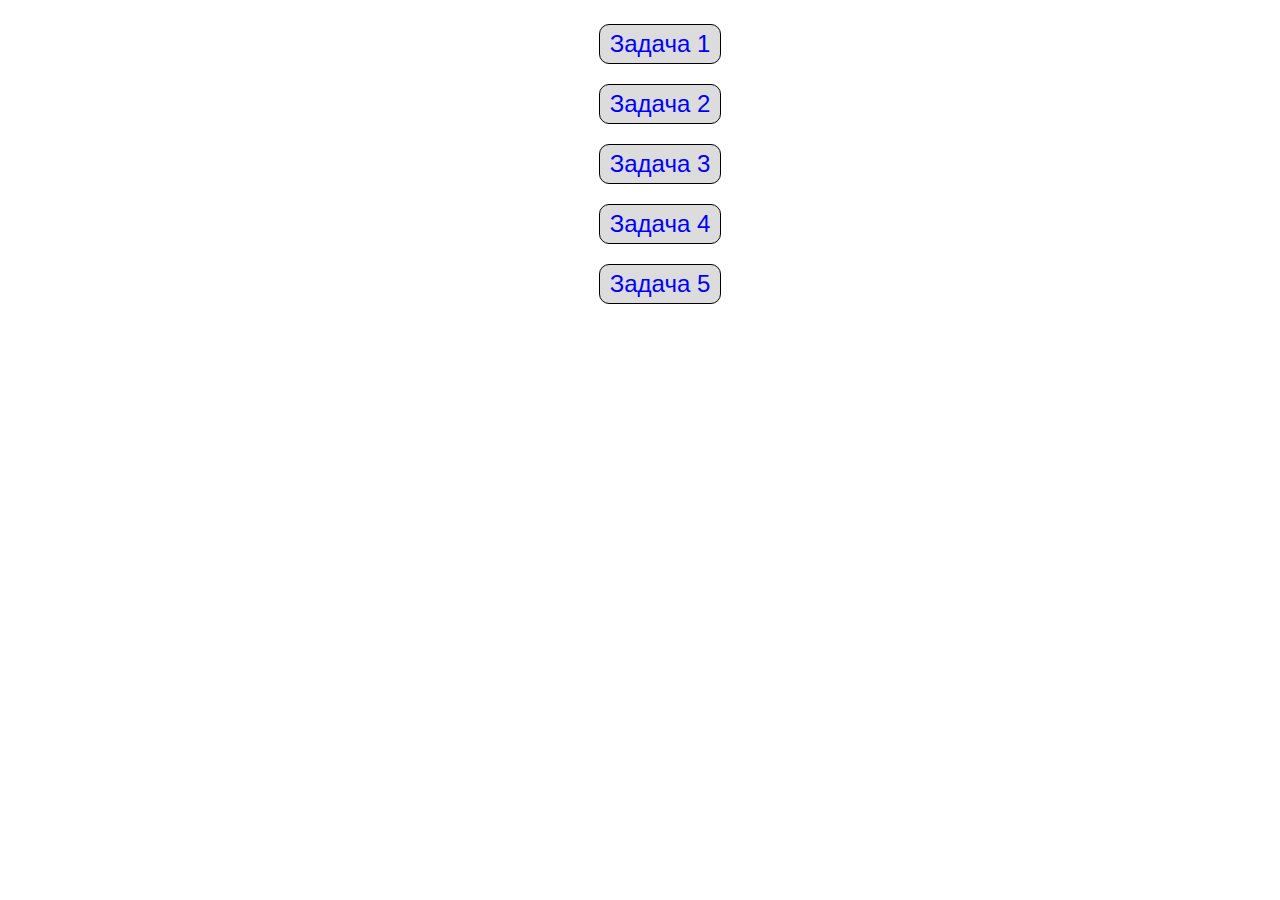
<file: index.html>
<!DOCTYPE html>
<html lang="en">
  <head>
    <meta charset="UTF-8" />
    <title>JS-Start</title>
    <link rel="stylesheet" href="css/style.css" />
    <link
      rel="apple-touch-icon"
      sizes="180x180"
      href="favicon/apple-touch-icon.png"
    />
    <link
      rel="icon"
      type="image/png"
      sizes="32x32"
      href="favicon/favicon-32x32.png"
    />
    <link
      rel="icon"
      type="image/png"
      sizes="16x16"
      href="favicon/favicon-16x16.png"
    />
    <link rel="manifest" href="favicon/site.webmanifest" />
  </head>
  <body>
    <div class="mainPage">
      <ul>
        <li>
          <a href="task1/index.html">Задача 1</a>
        </li>
        <li>
          <a href="task2/index.html">Задача 2</a>
        </li>
        <li>
          <a href="task3/index.html">Задача 3</a>
        </li>
        <li>
          <a href="task4/index.html">Задача 4</a>
        </li>
        <li>
          <a href="task5/index.html">Задача 5</a>
        </li>
      </ul>
    </div>
  </body>
</html>
</file>
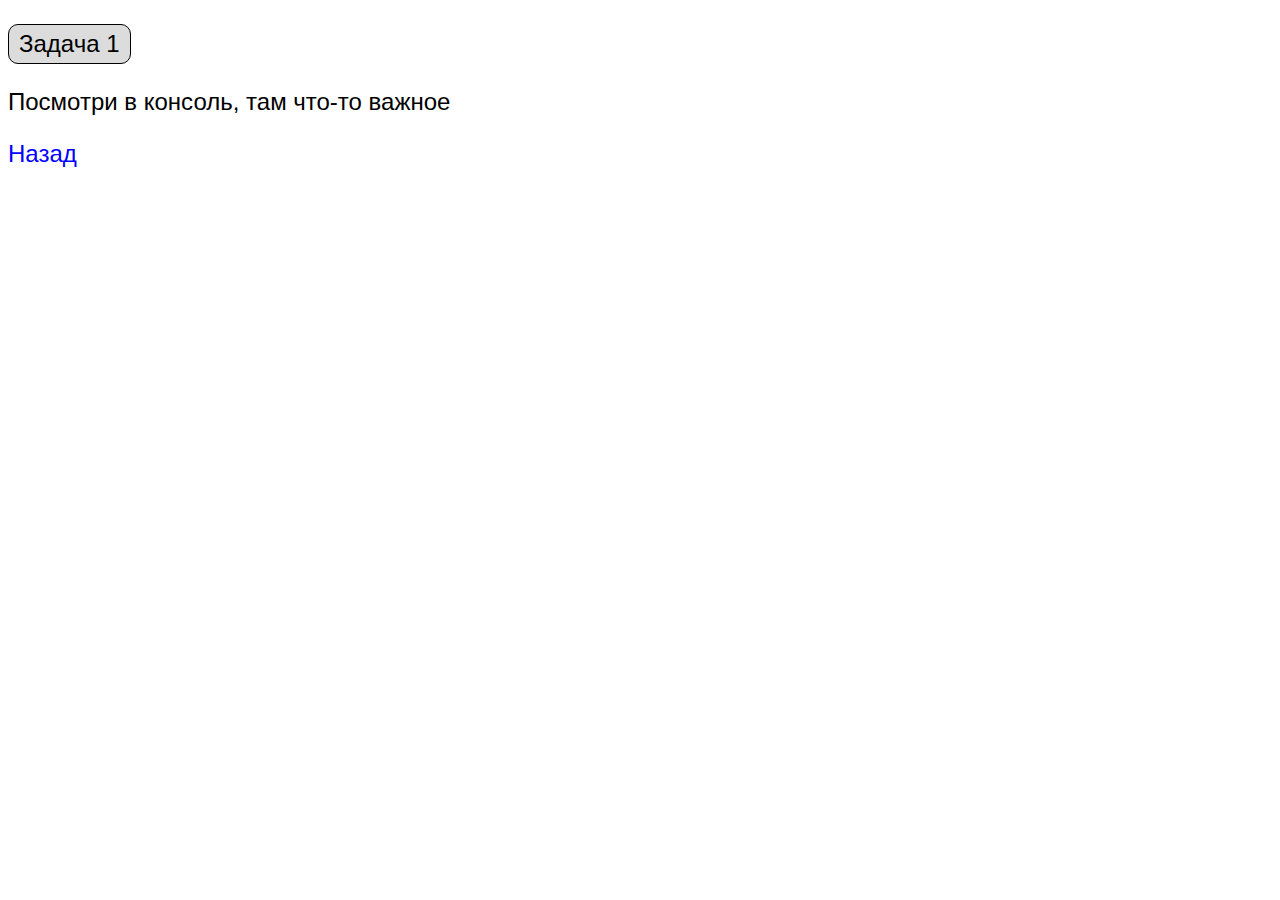
<file: task1/index.html>
<!DOCTYPE html>
<html lang="en">
  <head>
    <meta charset="UTF-8" />
    <title>JS-Start. 1 задача</title>
    <link rel="stylesheet" href="../css/style.css" />
  </head>
  <body>
    <p class="task">Задача 1</p>
    <p>Посмотри в консоль, там что-то важное</p>
    <a href="../index.html">Назад</a>
  </body>
  <script src="script.js"></script>
</html>
</file>
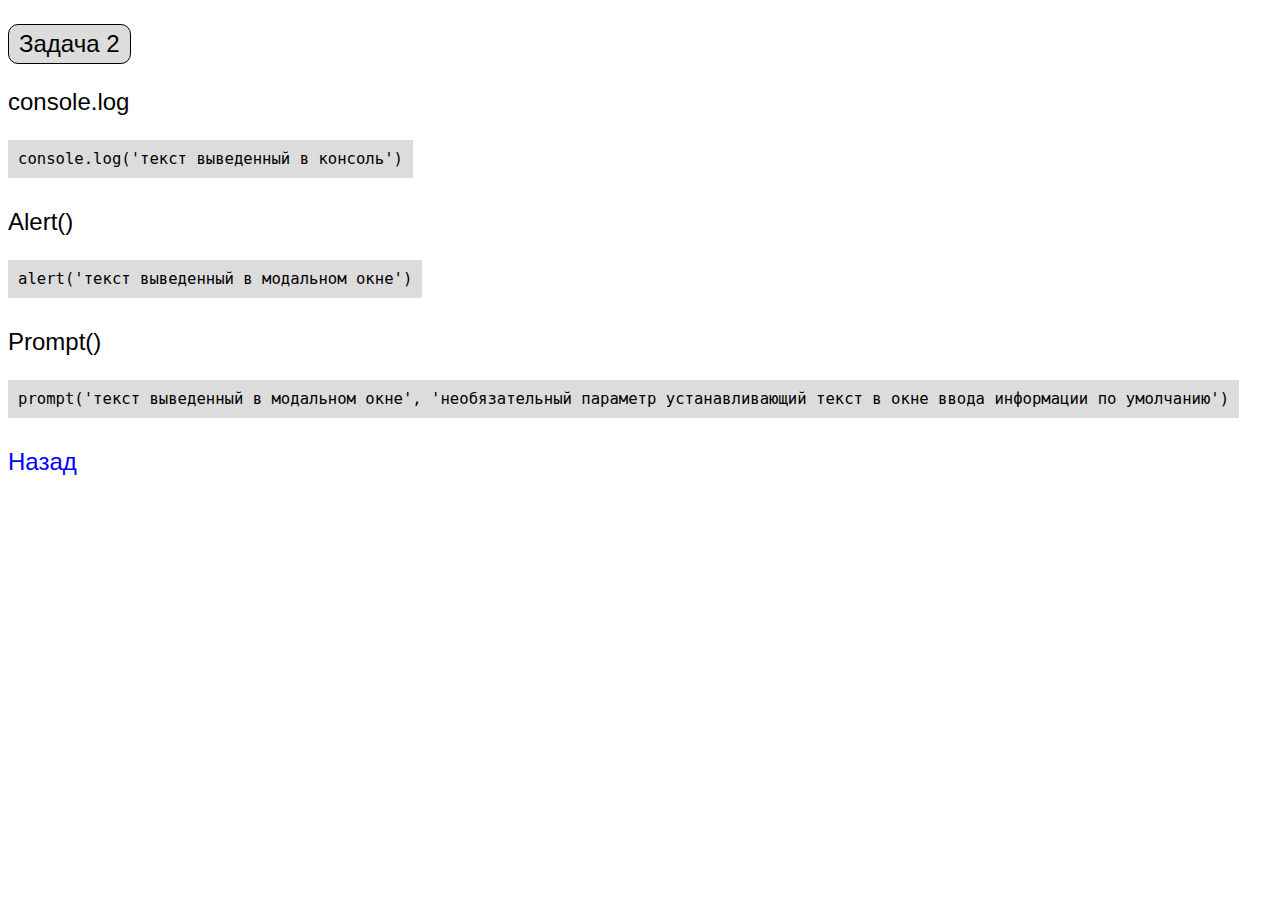
<file: task2/index.html>
<!DOCTYPE html>
<html lang="en">
  <head>
    <meta charset="UTF-8" />
    <title>JS-Start. 2 задача</title>
    <link rel="stylesheet" href="../css/style.css" />
  </head>
  <body>
    <p class="task">Задача 2</p>
    <p id="consoleLog">console.log</p>
    <code> console.log('текст выведенный в консоль') </code>
    <p id="alert">Alert()</p>
    <code> alert('текст выведенный в модальном окне') </code>
    <p id="prompt">Prompt()</p>
    <code>
      prompt('текст выведенный в модальном окне', 'необязательный параметр
      устанавливающий текст в окне ввода информации по умолчанию')
    </code>

    <div>
      <a href="../index.html">Назад</a>
    </div>

    <script src="script.js"></script>
  </body>
</html>
</file>
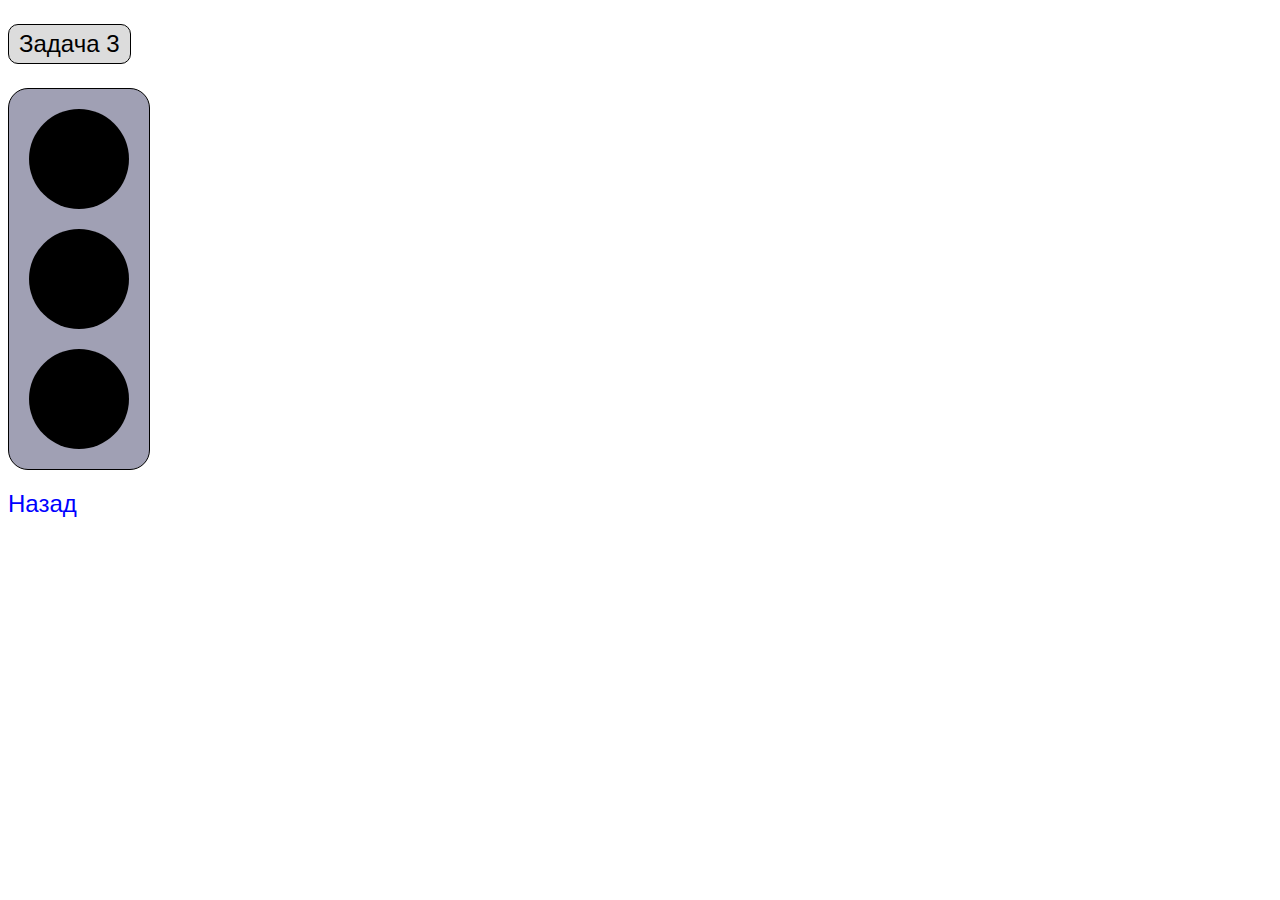
<file: task3/index.html>
<!DOCTYPE html>
<html lang="en">
  <head>
    <meta charset="UTF-8" />
    <title>JS-Start. 3 задача</title>
    <link rel="stylesheet" type="text/css" href="../css/style.css" />
  </head>
  <body>
    <p class="task">Задача 3</p>
    <div id="frame">
      <div class="trafficLight" id="trafficLight_1"></div>
      <div class="trafficLight" id="trafficLight_2"></div>
      <div class="trafficLight" id="trafficLight_3"></div>
    </div>
    <a href="../index.html">Назад</a>
    <script src="script.js"></script>
  </body>
</html>
</file>
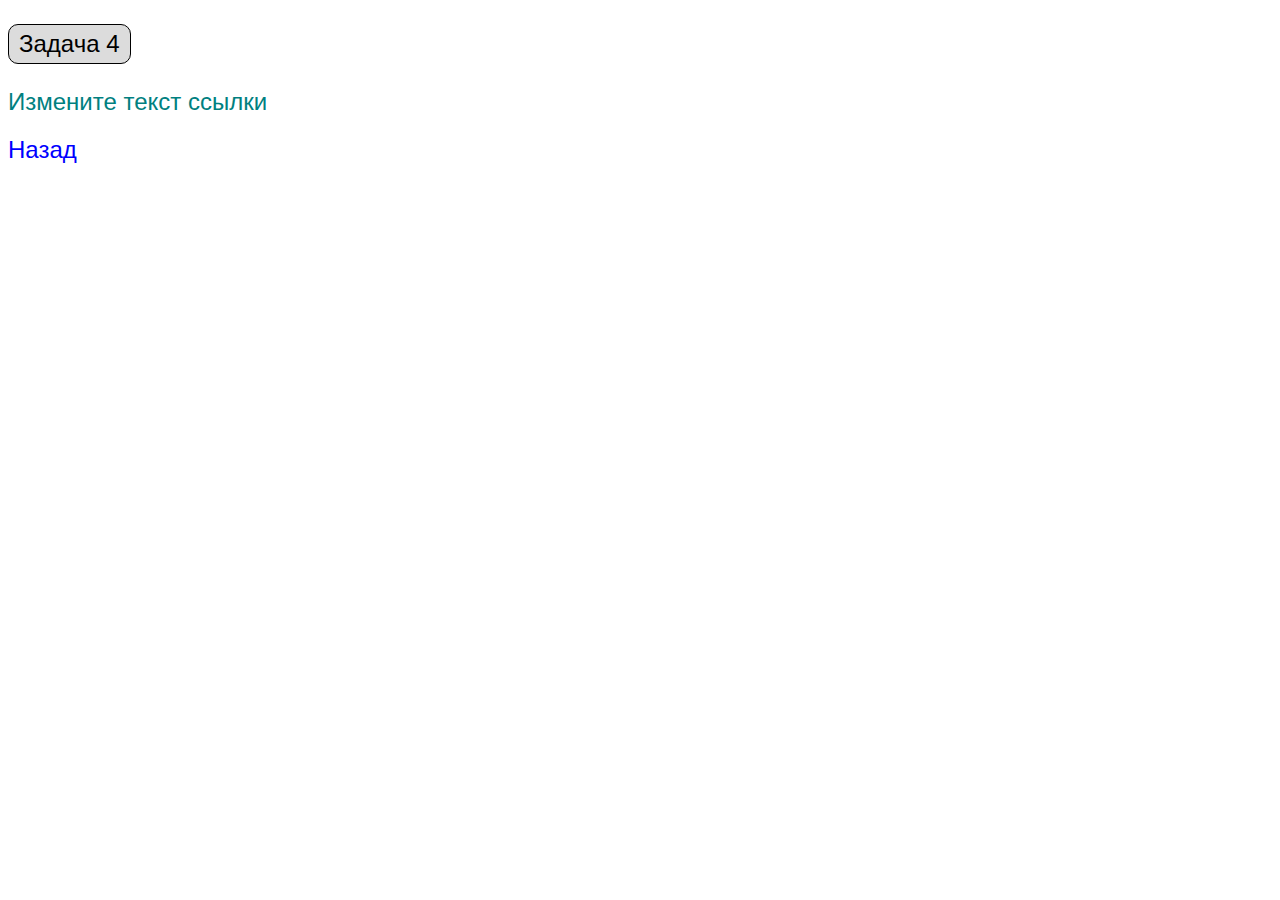
<file: task4/index.html>
<!DOCTYPE html>
<html lang="en">
  <head>
    <meta charset="UTF-8" />
    <title>JS-Start. 4 задача</title>
    <link rel="stylesheet" href="../css/style.css" />
  </head>
  <body>
    <p class="task">Задача 4</p>
    <a href="#" id="link">Измените текст ссылки</a>
    <div class="div_task4">
      <a href="../index.html">Назад</a>
    </div>

    <script src="script.js"></script>
  </body>
</html>
</file>
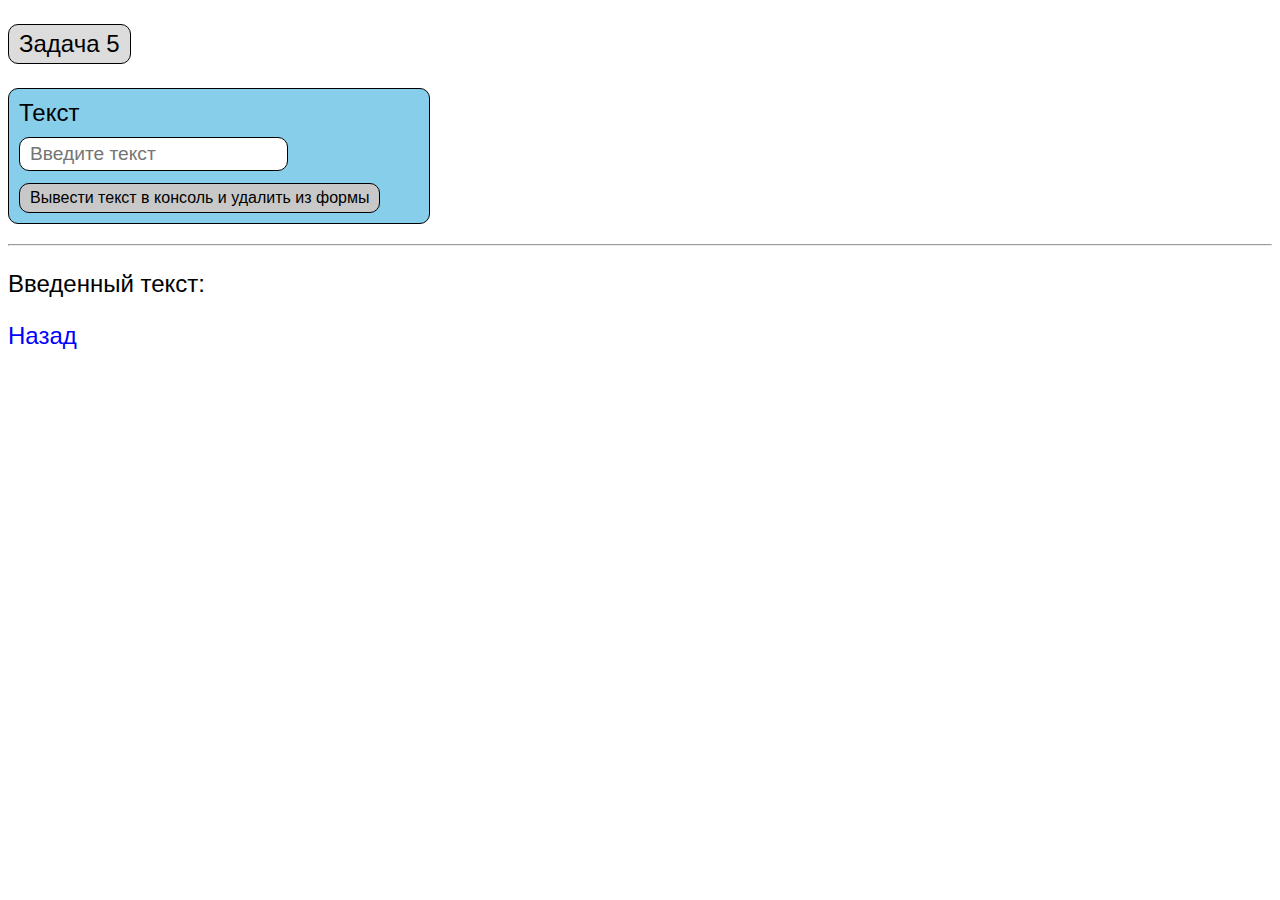
<file: task5/index.html>
<!DOCTYPE html>
<html lang="en">
  <head>
    <meta charset="UTF-8" />
    <title>JS-Start. 5 задача</title>
    <link rel="stylesheet" href="../css/style.css" />
  </head>
  <body>
    <p class="task">Задача 5</p>
    <form action="#" onsubmit="return false;">
      <label>
        Текст
        <input type="text" placeholder="Введите текст" id="input" />
      </label>
      <button type="submit" id="button">
        Вывести текст в консоль и удалить из формы
      </button>
    </form>
    <hr />
    <p>Введенный текст:</p>
    <p id="duplicateField"></p>
    <a href="../index.html">Назад</a>
    <script src="script.js"></script>
  </body>
</html>
</file>
<file: css/style.css>
.mainPage {
  display: flex;
  align-items: center;
  justify-content: center;
}

ul {
  list-style-type: none;
}

li {
  width: fit-content;
  padding: 5px 10px;
  margin-bottom: 20px;
  border: 1px solid black;
  border-radius: 10px;
  background-color: rgb(220, 220, 220);
}

a {
  text-decoration: none;
  color: blue;
  font-family: "Franklin Gothic Medium", "Arial Narrow", Arial, sans-serif;
  font-size: 1.5rem;
  margin-top: 20px;
}

a:visited {
  color: blue;
}

p {
  font-size: 1.5rem;
  font-family: "Segoe UI", Tahoma, Geneva, Verdana, sans-serif;
}

code {
  display: block;
  width: fit-content;
  padding: 10px;
  background-color: rgb(220, 220, 220);
  font-size: 1.2em;
  margin-bottom: 30px;
}

.div_task4 {
  margin-top: 20px;
}

#link {
  color: teal;
}

.trafficLight {
  width: 100px;
  height: 100px;
  border-radius: 50%;
  background: black;
  margin-top: 20px;
  margin-bottom: 20px;
}

form {
  height: auto;
  width: 400px;
  border: 1px solid black;
  border-radius: 10px;
  padding: 10px;
  margin: 20px 0;
  background-color: skyblue;
}

label {
  font-family: "Segoe UI", Tahoma, Geneva, Verdana, sans-serif;
  font-size: 1.5em;
}

#input {
  display: block;
  margin-top: 10px;
  margin-bottom: 10px;
  font-family: "Segoe UI", Tahoma, Geneva, Verdana, sans-serif;
  font-size: 1.2rem;
  border: 1px solid black;
  border-radius: 10px;
  padding: 5px 10px;
}

#button {
  padding: 5px 10px;
  font-family: "Segoe UI", Tahoma, Geneva, Verdana, sans-serif;
  font-size: 1rem;
  border: 1px solid black;
  border-radius: 10px;
  background-color: rgb(200, 200, 200);
}

.task {
  width: fit-content;
  padding: 5px 10px;
  border: 1px solid black;
  border-radius: 10px;
  background-color: rgb(220, 220, 220);
}

#frame {
  width: fit-content;
  padding-left: 20px;
  padding-right: 20px;
  border: 1px solid black;
  border-radius: 20px;
  margin-bottom: 20px;
  background-color: rgb(160, 160, 180);
}
</file>
